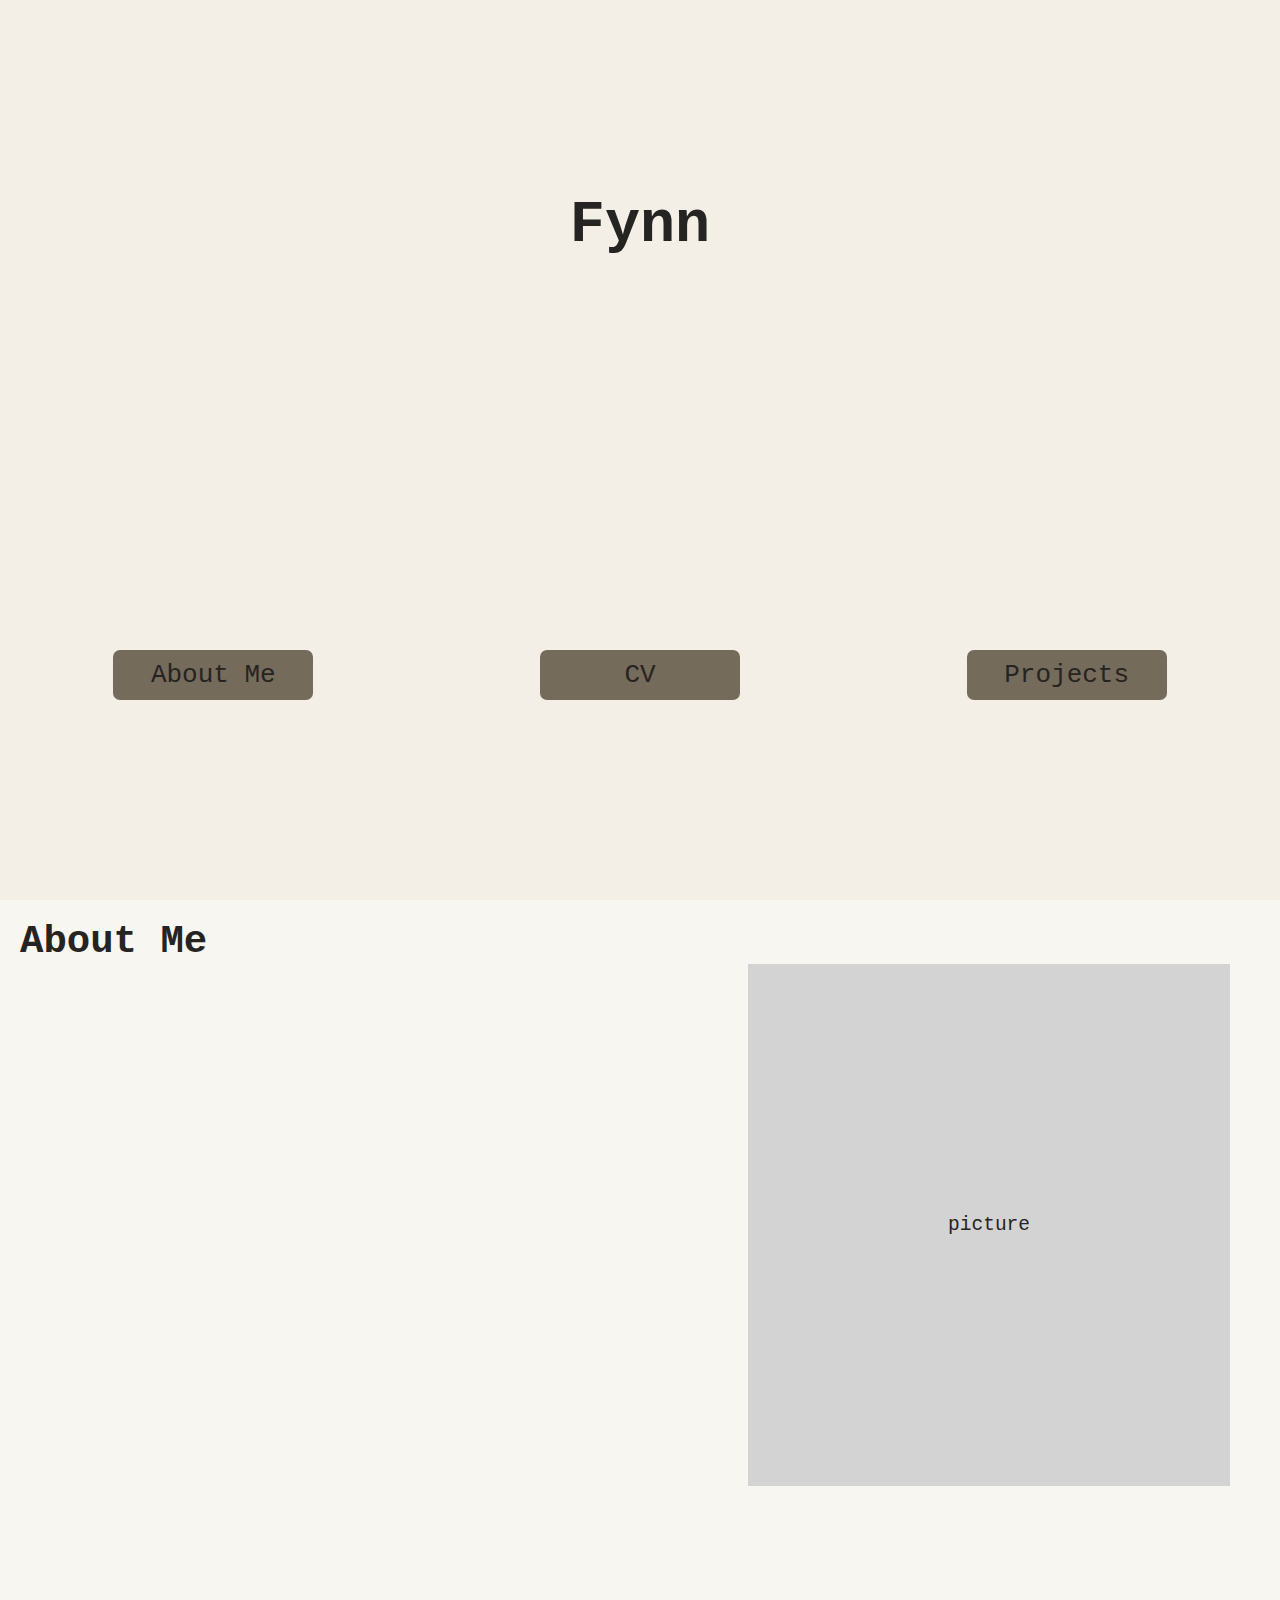
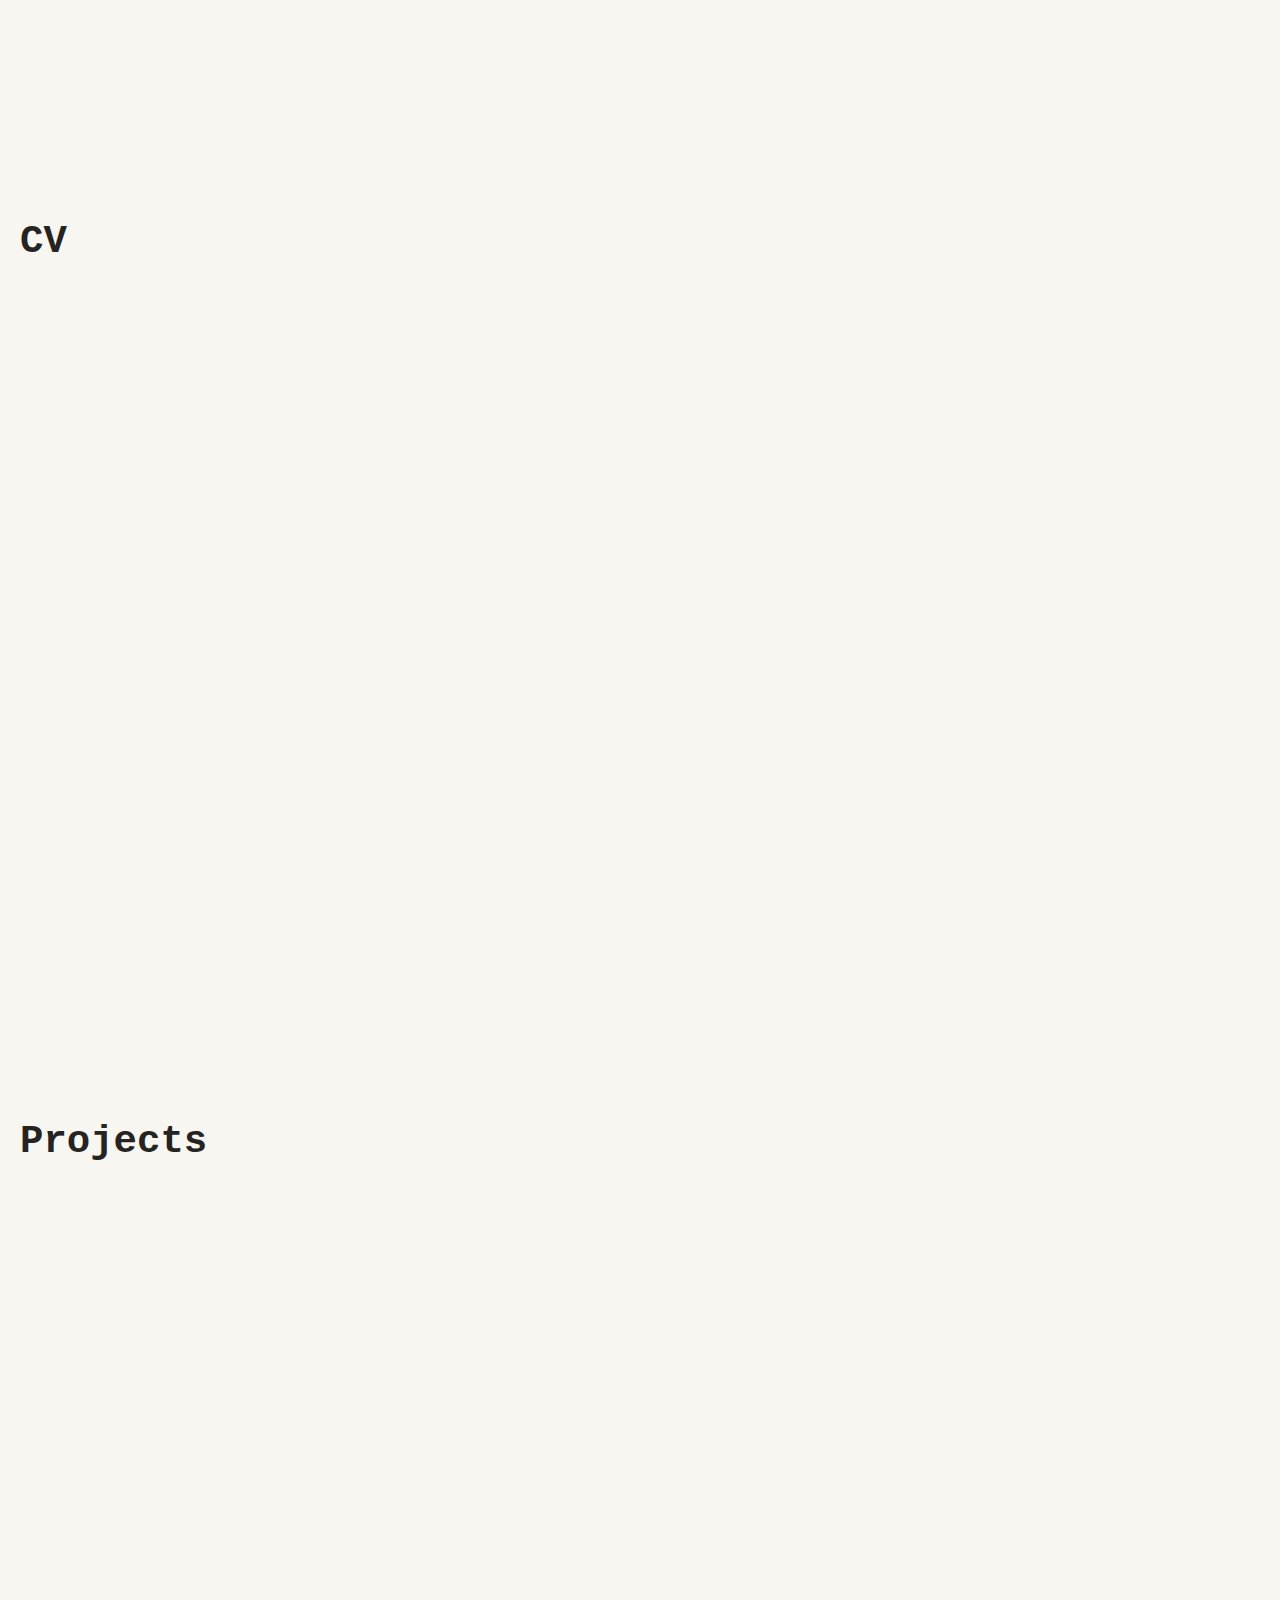
<file: index.html>
<!DOCTYPE html>
<html lang="de">
<head>
    <meta charset="UTF-8">
    <meta name="viewport" content="width=device-width, initial-scale=1.0">
    <title>Fynn's Netzseite</title>
    <link rel="stylesheet" href="style.css" />
</head>
<body>
    <main id="maincontainer">
    
    <header class="header">
        <div id="header-content">
           <h1 id="name">Fynn Huber</h1>
           <p id="phrase">Solving code and boulder problems</p>
        </div>
    </header>
    
    <nav class="topics" id="fade-in">
        <a href="#Topic1" class="topic" id="Topic1Link">About Me</a>
        <a href="#Topic2" class="topic" id="Topic2Link">CV</a>
        <a href="#Topic3" class="topic" id="Topic3Link">Projects</a>
    </nav>
    
    <section id="Topic1" class="topic-section">
        <h1>About Me</h1>
    
       <div class="picture">picture</div>
    
    </section>
    
    <section id="Topic2" class="topic-section">
        <h1>CV</h1>
       
    </section>
    
    <section id="Topic3" class="topic-section">
        <h1>Projects</h1>
     
    </section>
 
  




    </main>
    <script src="script.js"></script>
</body>
</html>
</file>
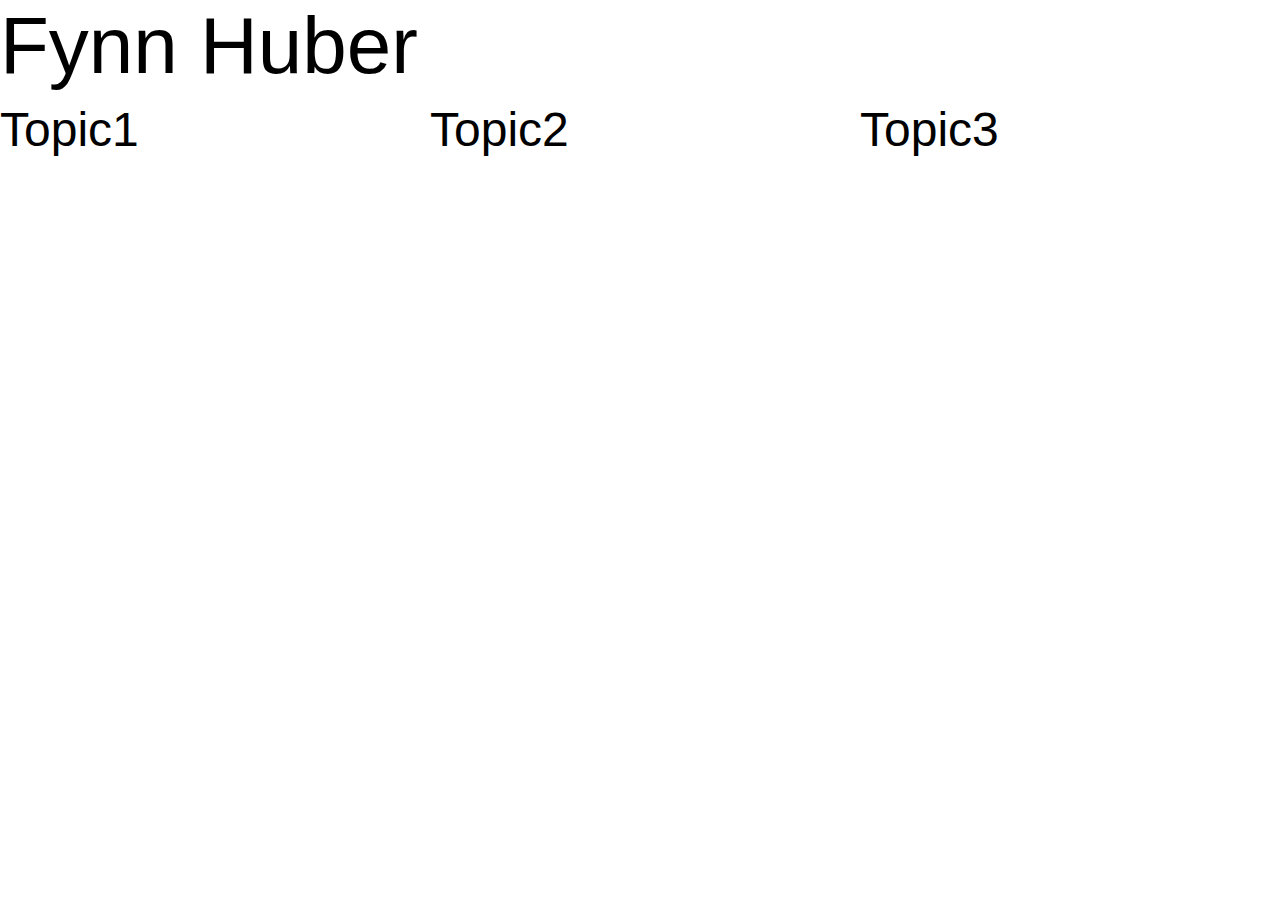
<file: Bewerbungswebsite/index.html>
<!DOCTYPE html>
<html lang="de">
<head>
    <meta charset="UTF-8">
    <meta name="viewport" content="width=device-width, initial-scale=1.0">
    <title>Home</title>
    <link rel="stylesheet" href="style.css" />
</head>
<body>
    <main id="maincontainer">

    
    <header id="header">
        <div id="name">
            Fynn Huber
        </div>
    </header>

    
        <label id="topic1">
            Topic1   
        </label>

        <label id="topic2">
            Topic2
        </label>

        <label id="topic3">
            Topic3
        </label>
 
  




    </main>
</body>
</html>
</file>
<file: style.css>
* {
    margin: 0px;
    padding: 0px;
    box-sizing: border-box;
    --background-color: #F3EFE6; /*main color: #D3C1A2*/
    --color: #252422;
    --box-color: #F8F6F1;
    --accent-color: #756B5A;
    --accent-color-hover: rgba(117, 107, 90, 0.749)
    
  }

  html {
    scroll-behavior: smooth;
  }

  body {
    
    font-family: monospace;
    overflow-x: hidden;
    color: var(--color);
    background-color: var(--background-color)
    
  }

  #maincontainer {
    display: grid;
    grid-template-areas:
      "header"
      "Topic";
    grid-template-rows: 50vh 50vh auto auto auto;
    grid-template-columns: 1fr;
    height: 100vh;
    
  }

  .header {
    min-height: 50vh;
    grid-area: header;
    display: flex;
    align-items: center;
    justify-content: center;
    text-align: center;
  }

  #name {
    font-size: 450%;
  }
  #phrase {
    font-size: 120%;
  }


  
.topics {
 
   grid-area: Topic;
  display: flex;
  align-items: center;
  
  justify-content: space-around;
  text-align: center;
  
  
}

.topic {
  display: flex;
  justify-content: center;
  align-items: center;
  color: var(--color);
  background-color: var(--accent-color);
  font-size: 200%;

  transition: background-color 0.3s ease;
  transition: transform .2s;
  text-decoration: none;
  border-radius: 7px;
  min-width: 200px;
  min-height: 50px;

  
}

.topic:hover {
  background-color: var(--accent-color-hover);
  transform: scale(1.2);
}

.topic-section {
  font-size: 150%;
  justify-content: center;
  padding: 20px;
  background-color: #F8F6F1;
  min-height: 100vh;

}

/*About Me*/


.picture {
  margin-right: 30px;
  float: right;
  background-color: lightgray;
 padding: 250px 200px;

}
</file>
<file: Bewerbungswebsite/style.css>
* {
    margin: 0px;
    padding: 0px;
    font-family: Arial, Helvetica, sans-serif;
    --background: 
    --interface: 
    --color: 
    --hover: 
    
  }

  #maincontainer {
    display: grid;
    grid-template-areas:
      "header header header"
      "Topic1 Topic2 Topic3";
    grid-template-rows: auto 1fr 1fr;
    grid-template-columns: 1fr 1fr 1fr;
    height: 100vh;
    gap: 10px;
  }

  #header {
    grid-area: header;

    font-size: 500%;
  }

  
  #topic1 {
    grid-area: Topic1;

    font-size: 300%;
  }

  #topic2 {
    grid-area: Topic2;

    font-size: 300%;
  }

  #topic3 {
    grid-area: Topic3;

    font-size: 300%;
  }
</file>
